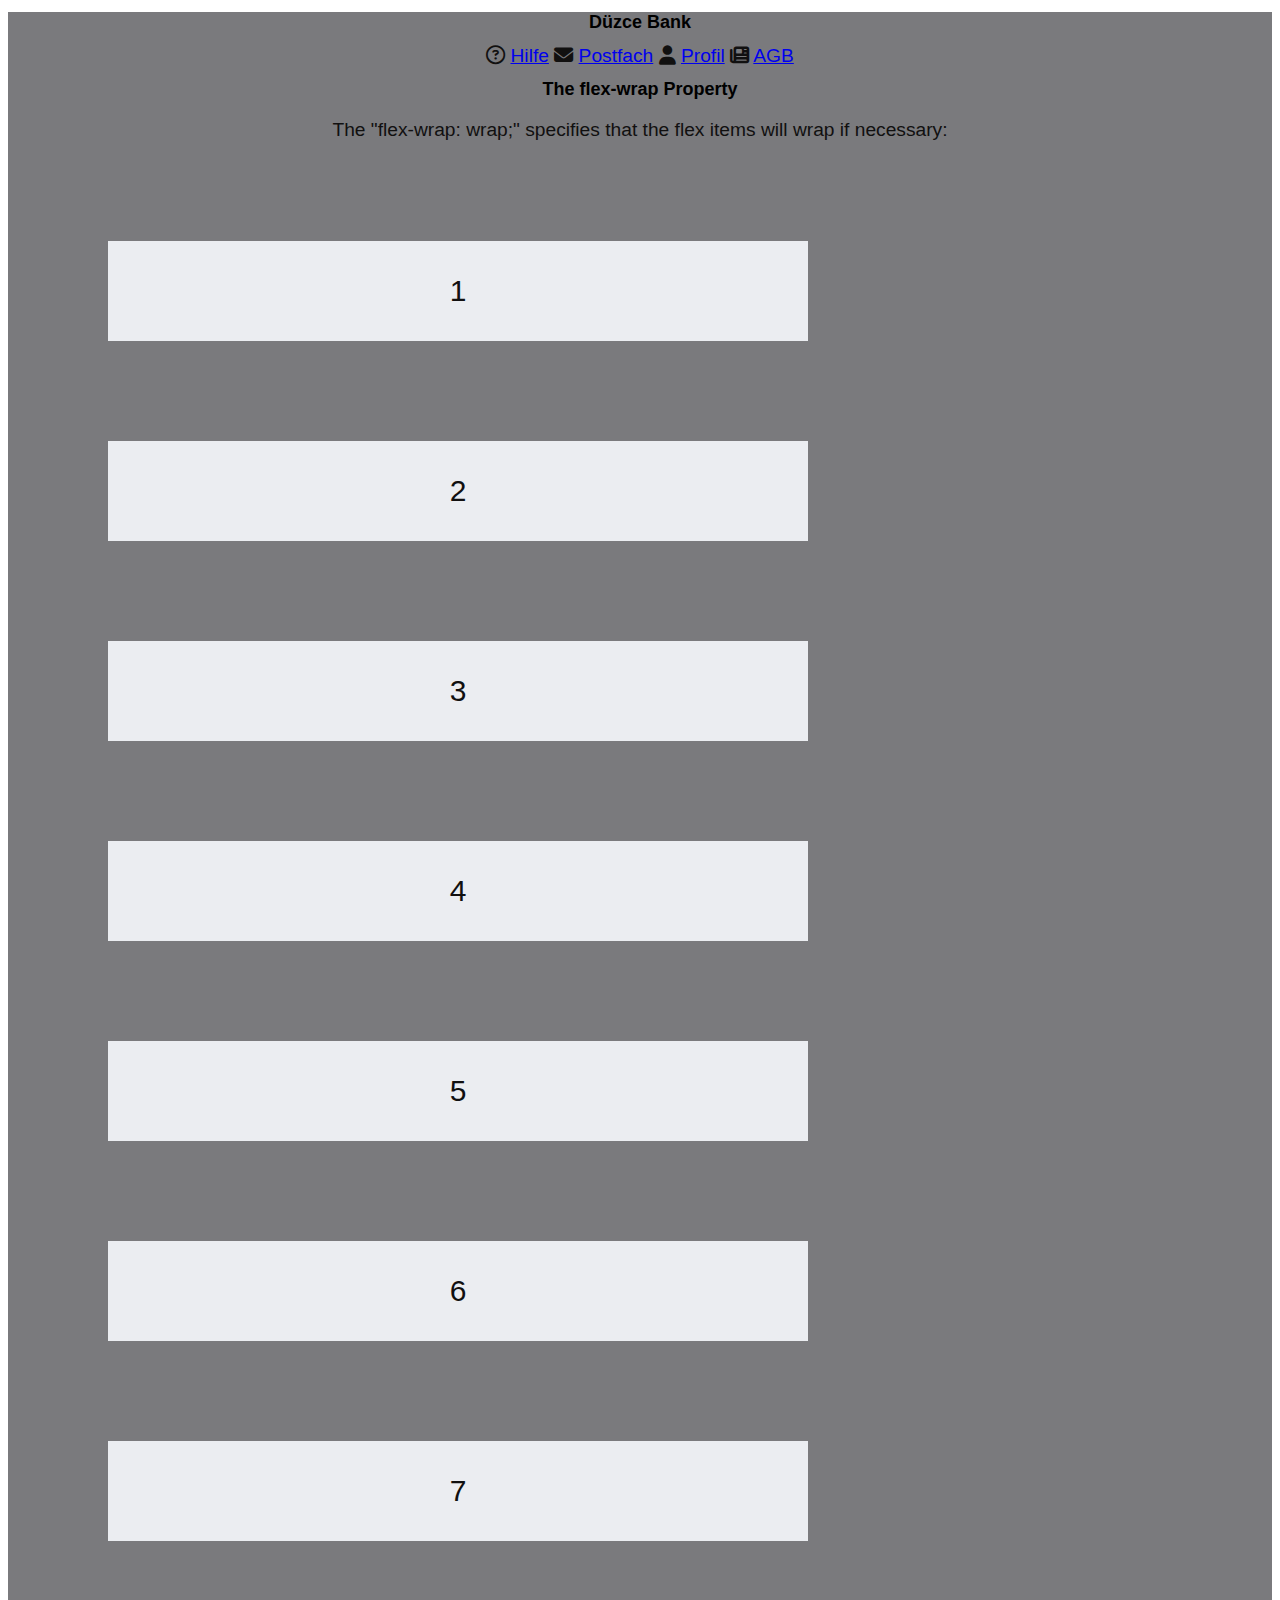
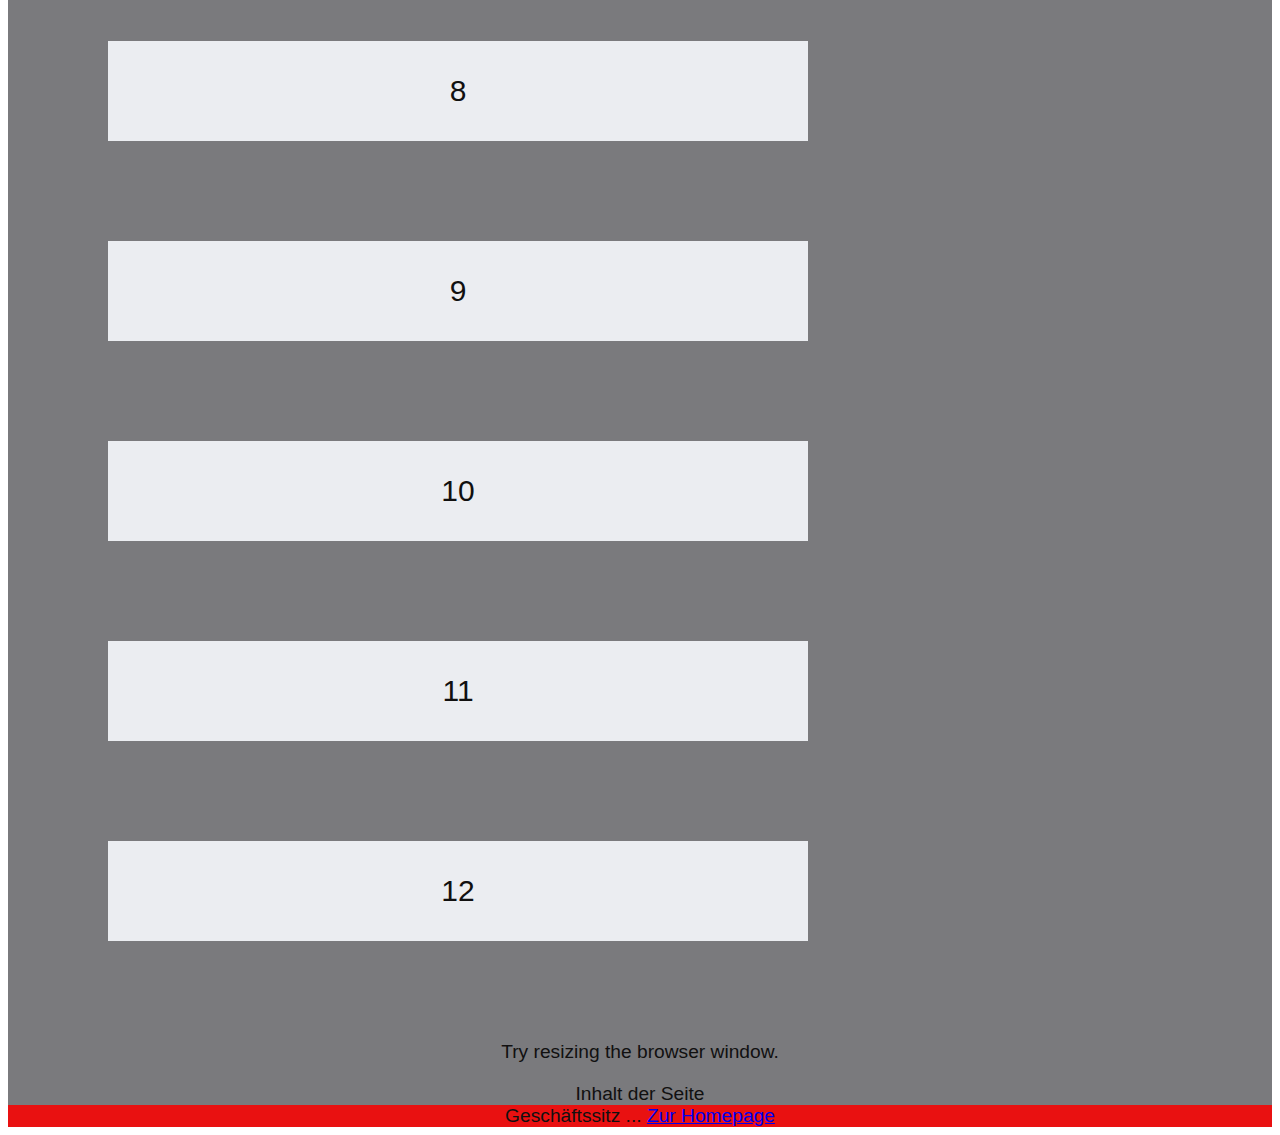
<file: index.html>
<!DOCTYPE html>
<html lang="en">
<head>
    <meta charset="UTF-8">
    <meta name="viewport" content="width=device-width, initial-scale=1.0">
    <!--Die Styles.css muss aus allen HTML-Dateien verlinkt werden-->
    <link rel="stylesheet" href="styles.css">
    <link rel="stylesheet" href="https://cdnjs.cloudflare.com/ajax/libs/font-awesome/6.5.1/css/all.min.css" />
    <title>Borken-Bank</title>
</head>
<body>
    <header>
        <aglin><center><h1>Düzce Bank</h1></center></aglin>
        <nav>
    <aglin><center> <i class="fa-regular fa-circle-question"></i> <a href="hilfe.html">Hilfe</a>
        <i class="fa-solid fa-envelope"></i>    <a href="postfach.html">Postfach</a>
        <i class="fa-solid fa-user"></i>        <a href="profil.html">Profil</a>
        <i class="fa-solid fa-newspaper"></i>   <a href="agb.html">AGB</a>
       </center>
    </aglin>        
        </nav>
        <h1>The flex-wrap Property</h1>

<p>The "flex-wrap: wrap;" specifies that the flex items will wrap if necessary:</p>

<div class="flex-container">
  <div>1</div>
  <div>2</div>
  <div>3</div>  
  <div>4</div>
  <div>5</div>
  <div>6</div>  
  <div>7</div>
  <div>8</div>
  <div>9</div>  
  <div>10</div>
  <div>11</div>
  <div>12</div>  
</div>

<p>Try resizing the browser window.</p>

   


Inhalt der Seite

    <footer>
 Geschäftssitz ... <a href="https://www.borken-bank.de">Zur Homepage</a> 
    </footer>
</body>
</html>
</file>
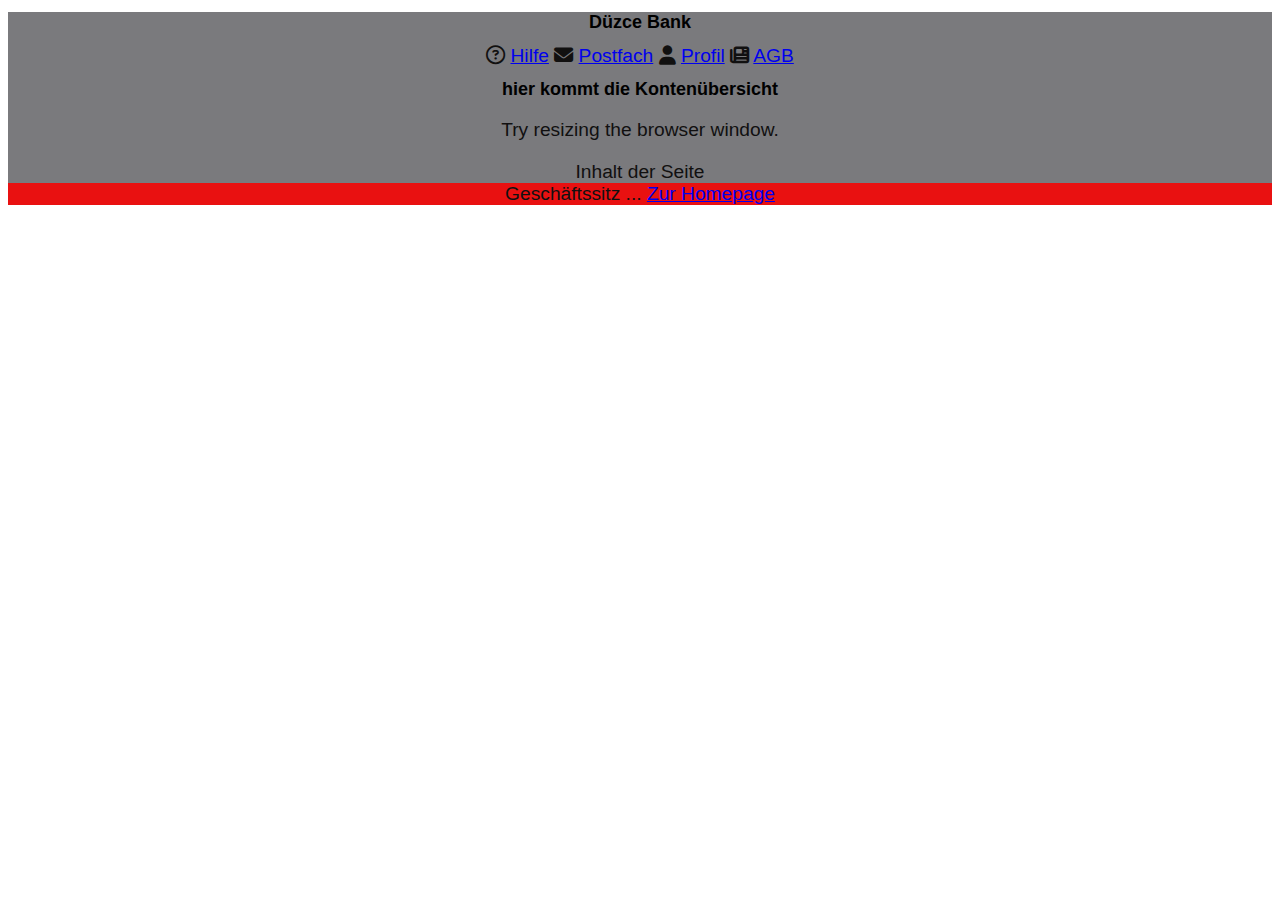
<file: Konten.html>
<!DOCTYPE html>
<html lang="en">
<head>
    <meta charset="UTF-8">
    <meta name="viewport" content="width=device-width, initial-scale=1.0">
    <!--Die Styles.css muss aus allen HTML-Dateien verlinkt werden-->
    <link rel="stylesheet" href="styles.css">
    <link rel="stylesheet" href="https://cdnjs.cloudflare.com/ajax/libs/font-awesome/6.5.1/css/all.min.css" />
    <title>Borken-Bank</title>
</head>
<body>
    <header>
        <aglin><center><h1>Düzce Bank</h1></center></aglin>
        <nav>
    <aglin><center> <i class="fa-regular fa-circle-question"></i> <a href="hilfe.html">Hilfe</a>
        <i class="fa-solid fa-envelope"></i>    <a href="postfach.html">Postfach</a>
        <i class="fa-solid fa-user"></i>        <a href="profil.html">Profil</a>
        <i class="fa-solid fa-newspaper"></i>   <a href="agb.html">AGB</a>
       </center>
    </aglin>        
        </nav>
        <h1>hier kommt die Kontenübersicht</h1>
        <p>Try resizing the browser window.</p>

   


Inhalt der Seite

    <footer>
 Geschäftssitz ... <a href="https://www.borken-bank.de">Zur Homepage</a> 
    </footer>
</body>
</html>
</file>
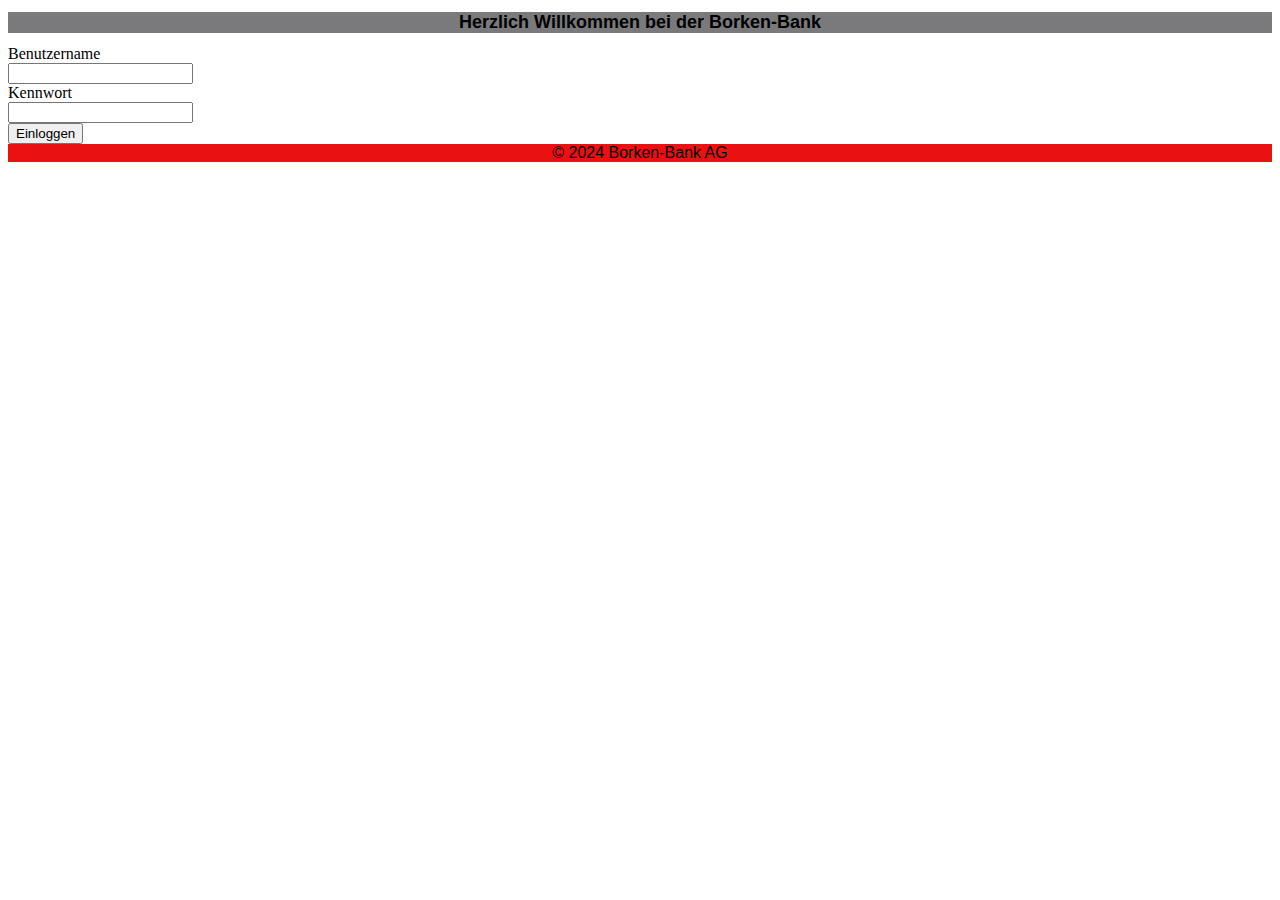
<file: login.html>
<!--HTML-Grundgerüst über die Eingabe von html und dann html:5 auswählen-->
<!DOCTYPE html>
<html lang="en">
<head>
    <meta charset="UTF-8">
    <meta name="viewport" content="width=device-width, initial-scale=1.0">
    <link rel="stylesheet" href="styles.css">
    <!--Der Titel steht im Browsertab-->
    <title>Borken-Bank - Login</title>
</head>
<body>
    <!--Der haeder soll die Seite strukturieren und bekommt entsprechende Styles zugwiesen-->
    <header>
        <!--Überschrift der Seite-->
        <h1>Herzlich Willkommen bei der Borken-Bank</h1>
    </header>
    <!--Formularfelder (Textboxen, Button etc.) müssen in form-Tags eingebettet werden-->
    <form>
        <!--Die Labels beschreiben die Textboxen. br bricht die Zeile um.-->
        <label>Benutzername</label><br>
        <input><br>
        <label>Kennwort</label><br>
        <input type="password"><br>
        <button>Einloggen</button>
    </form>
    <footer>
        &#169; 2024 Borken-Bank AG
    </footer>
</body>
</html>
</file>
<file: styles.css>
h1{
    font-family: Arial, Helvetica, sans-serif;
    font-size: large;
    font-weight: 5000;
    color: rgb(0, 0, 0);
}

footer{
    background-color: rgb(233, 17, 17);
    font-family: Arial, Helvetica, sans-serif;
    text-align: center;
}

header{
    background-color: rgba(114, 114, 117, 0.945);
    font-family: Arial, Helvetica, sans-serif;
    color: rgb(17, 16, 16);
    font-size: larger;
    text-align: center;
}
flex-container {
    display: flex;
    flex-wrap: wrap;
    background-color: rgba(10, 132, 231, 0.986);
  }
  
  .flex-container > div {
    background-color: #ebedf1;
    width: 700px;
    margin: 100px;
    text-align: center;
    line-height: 100px;
    font-size: 30px;
  }
</file>
